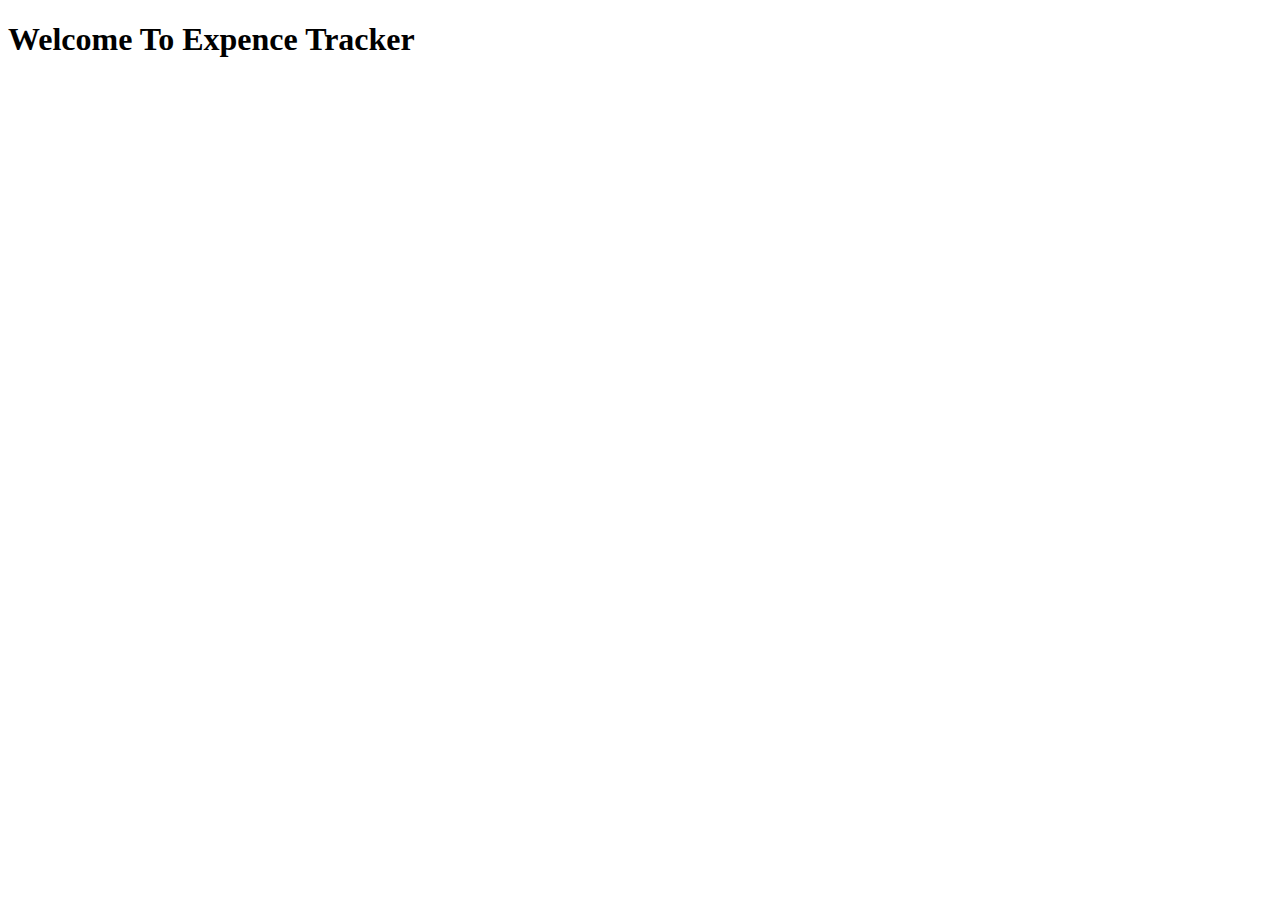
<file: expence.html>
<!DOCTYPE html>
<html lang="en">
<head>
    <meta charset="UTF-8">
    <meta http-equiv="X-UA-Compatible" content="IE=edge">
    <meta name="viewport" content="width=device-width, initial-scale=1.0">
    <title>expence-tracker</title>
</head>
<body>
    <h1>Welcome To Expence Tracker</h1>
</body>
</html>
</file>
